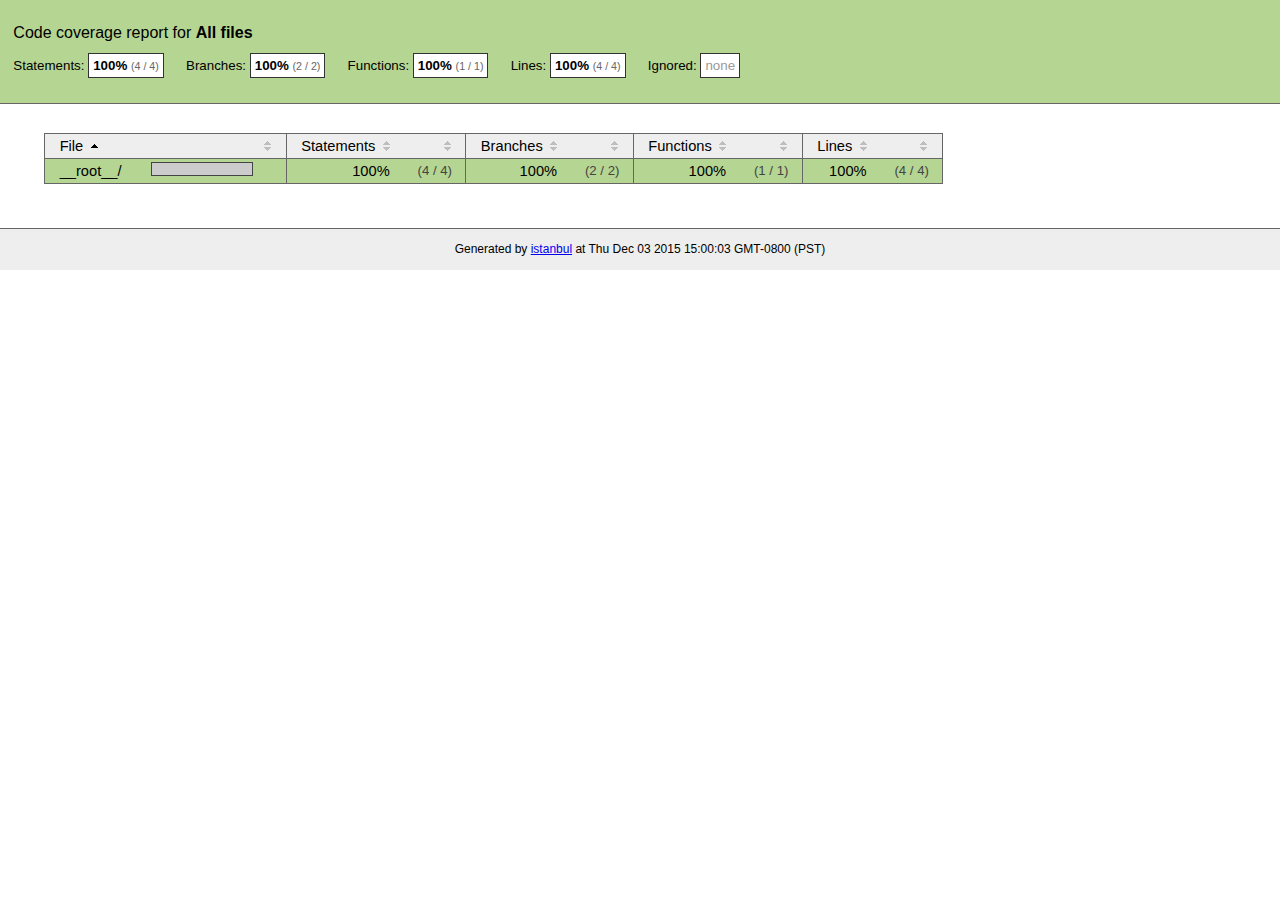
<file: .metadata/.plugins/org.eclipse.wildwebdeveloper.embedder.node/node-v16.13.0-win-x64/node_modules/npm/node_modules/unique-filename/coverage/index.html>
<!doctype html>
<html lang="en">
<head>
    <title>Code coverage report for All files</title>
    <meta charset="utf-8">
    <link rel="stylesheet" href="prettify.css">
    <link rel="stylesheet" href="base.css">
    <style type='text/css'>
        div.coverage-summary .sorter {
            background-image: url(sort-arrow-sprite.png);
        }
    </style>
</head>
<body>
<div class="header high">
    <h1>Code coverage report for <span class="entity">All files</span></h1>
    <h2>
        Statements: <span class="metric">100% <small>(4 / 4)</small></span> &nbsp;&nbsp;&nbsp;&nbsp;
        Branches: <span class="metric">100% <small>(2 / 2)</small></span> &nbsp;&nbsp;&nbsp;&nbsp;
        Functions: <span class="metric">100% <small>(1 / 1)</small></span> &nbsp;&nbsp;&nbsp;&nbsp;
        Lines: <span class="metric">100% <small>(4 / 4)</small></span> &nbsp;&nbsp;&nbsp;&nbsp;
        Ignored: <span class="metric"><span class="ignore-none">none</span></span> &nbsp;&nbsp;&nbsp;&nbsp;
    </h2>
    <div class="path"></div>
</div>
<div class="body">
<div class="coverage-summary">
<table>
<thead>
<tr>
   <th data-col="file" data-fmt="html" data-html="true" class="file">File</th>
   <th data-col="pic" data-type="number" data-fmt="html" data-html="true" class="pic"></th>
   <th data-col="statements" data-type="number" data-fmt="pct" class="pct">Statements</th>
   <th data-col="statements_raw" data-type="number" data-fmt="html" class="abs"></th>
   <th data-col="branches" data-type="number" data-fmt="pct" class="pct">Branches</th>
   <th data-col="branches_raw" data-type="number" data-fmt="html" class="abs"></th>
   <th data-col="functions" data-type="number" data-fmt="pct" class="pct">Functions</th>
   <th data-col="functions_raw" data-type="number" data-fmt="html" class="abs"></th>
   <th data-col="lines" data-type="number" data-fmt="pct" class="pct">Lines</th>
   <th data-col="lines_raw" data-type="number" data-fmt="html" class="abs"></th>
</tr>
</thead>
<tbody><tr>
	<td class="file high" data-value="__root__/"><a href="__root__/index.html">__root__/</a></td>
	<td data-value="100" class="pic high"><span class="cover-fill cover-full" style="width: 100px;"></span><span class="cover-empty" style="width:0px;"></span></td>
	<td data-value="100" class="pct high">100%</td>
	<td data-value="4" class="abs high">(4&nbsp;/&nbsp;4)</td>
	<td data-value="100" class="pct high">100%</td>
	<td data-value="2" class="abs high">(2&nbsp;/&nbsp;2)</td>
	<td data-value="100" class="pct high">100%</td>
	<td data-value="1" class="abs high">(1&nbsp;/&nbsp;1)</td>
	<td data-value="100" class="pct high">100%</td>
	<td data-value="4" class="abs high">(4&nbsp;/&nbsp;4)</td>
	</tr>

</tbody>
</table>
</div>
</div>
<div class="footer">
    <div class="meta">Generated by <a href="http://istanbul-js.org/" target="_blank">istanbul</a> at Thu Dec 03 2015 15:00:03 GMT-0800 (PST)</div>
</div>
<script src="prettify.js"></script>
<script>
window.onload = function () {
        if (typeof prettyPrint === 'function') {
            prettyPrint();
        }
};
</script>
<script src="sorter.js"></script>
</body>
</html>
</file>
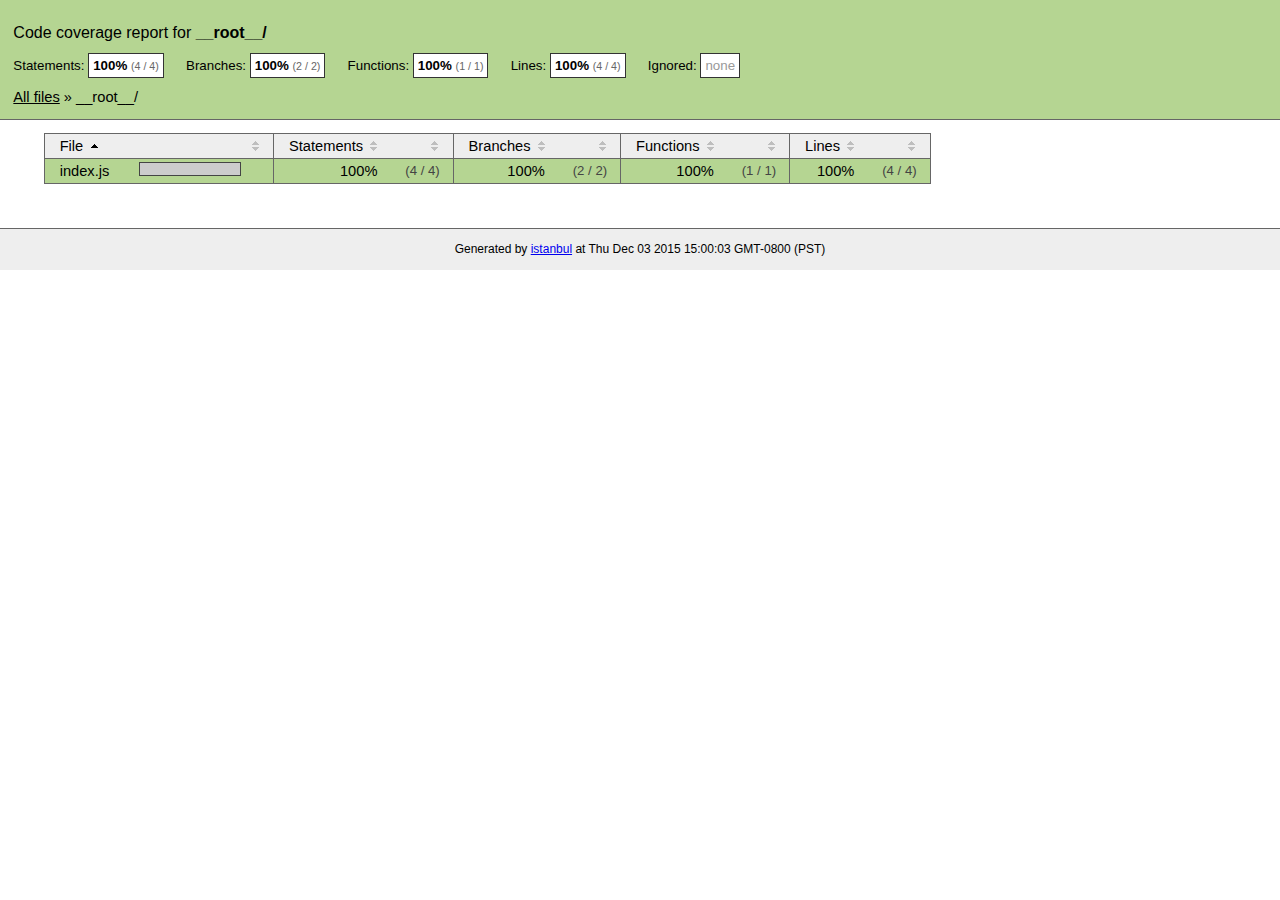
<file: .metadata/.plugins/org.eclipse.wildwebdeveloper.embedder.node/node-v16.13.0-win-x64/node_modules/npm/node_modules/unique-filename/coverage/__root__/index.html>
<!doctype html>
<html lang="en">
<head>
    <title>Code coverage report for __root__/</title>
    <meta charset="utf-8">
    <link rel="stylesheet" href="../prettify.css">
    <link rel="stylesheet" href="../base.css">
    <style type='text/css'>
        div.coverage-summary .sorter {
            background-image: url(../sort-arrow-sprite.png);
        }
    </style>
</head>
<body>
<div class="header high">
    <h1>Code coverage report for <span class="entity">__root__/</span></h1>
    <h2>
        Statements: <span class="metric">100% <small>(4 / 4)</small></span> &nbsp;&nbsp;&nbsp;&nbsp;
        Branches: <span class="metric">100% <small>(2 / 2)</small></span> &nbsp;&nbsp;&nbsp;&nbsp;
        Functions: <span class="metric">100% <small>(1 / 1)</small></span> &nbsp;&nbsp;&nbsp;&nbsp;
        Lines: <span class="metric">100% <small>(4 / 4)</small></span> &nbsp;&nbsp;&nbsp;&nbsp;
        Ignored: <span class="metric"><span class="ignore-none">none</span></span> &nbsp;&nbsp;&nbsp;&nbsp;
    </h2>
    <div class="path"><a href="../index.html">All files</a> &#187; __root__/</div>
</div>
<div class="body">
<div class="coverage-summary">
<table>
<thead>
<tr>
   <th data-col="file" data-fmt="html" data-html="true" class="file">File</th>
   <th data-col="pic" data-type="number" data-fmt="html" data-html="true" class="pic"></th>
   <th data-col="statements" data-type="number" data-fmt="pct" class="pct">Statements</th>
   <th data-col="statements_raw" data-type="number" data-fmt="html" class="abs"></th>
   <th data-col="branches" data-type="number" data-fmt="pct" class="pct">Branches</th>
   <th data-col="branches_raw" data-type="number" data-fmt="html" class="abs"></th>
   <th data-col="functions" data-type="number" data-fmt="pct" class="pct">Functions</th>
   <th data-col="functions_raw" data-type="number" data-fmt="html" class="abs"></th>
   <th data-col="lines" data-type="number" data-fmt="pct" class="pct">Lines</th>
   <th data-col="lines_raw" data-type="number" data-fmt="html" class="abs"></th>
</tr>
</thead>
<tbody><tr>
	<td class="file high" data-value="index.js"><a href="index.js.html">index.js</a></td>
	<td data-value="100" class="pic high"><span class="cover-fill cover-full" style="width: 100px;"></span><span class="cover-empty" style="width:0px;"></span></td>
	<td data-value="100" class="pct high">100%</td>
	<td data-value="4" class="abs high">(4&nbsp;/&nbsp;4)</td>
	<td data-value="100" class="pct high">100%</td>
	<td data-value="2" class="abs high">(2&nbsp;/&nbsp;2)</td>
	<td data-value="100" class="pct high">100%</td>
	<td data-value="1" class="abs high">(1&nbsp;/&nbsp;1)</td>
	<td data-value="100" class="pct high">100%</td>
	<td data-value="4" class="abs high">(4&nbsp;/&nbsp;4)</td>
	</tr>

</tbody>
</table>
</div>
</div>
<div class="footer">
    <div class="meta">Generated by <a href="http://istanbul-js.org/" target="_blank">istanbul</a> at Thu Dec 03 2015 15:00:03 GMT-0800 (PST)</div>
</div>
<script src="../prettify.js"></script>
<script>
window.onload = function () {
        if (typeof prettyPrint === 'function') {
            prettyPrint();
        }
};
</script>
<script src="../sorter.js"></script>
</body>
</html>
</file>
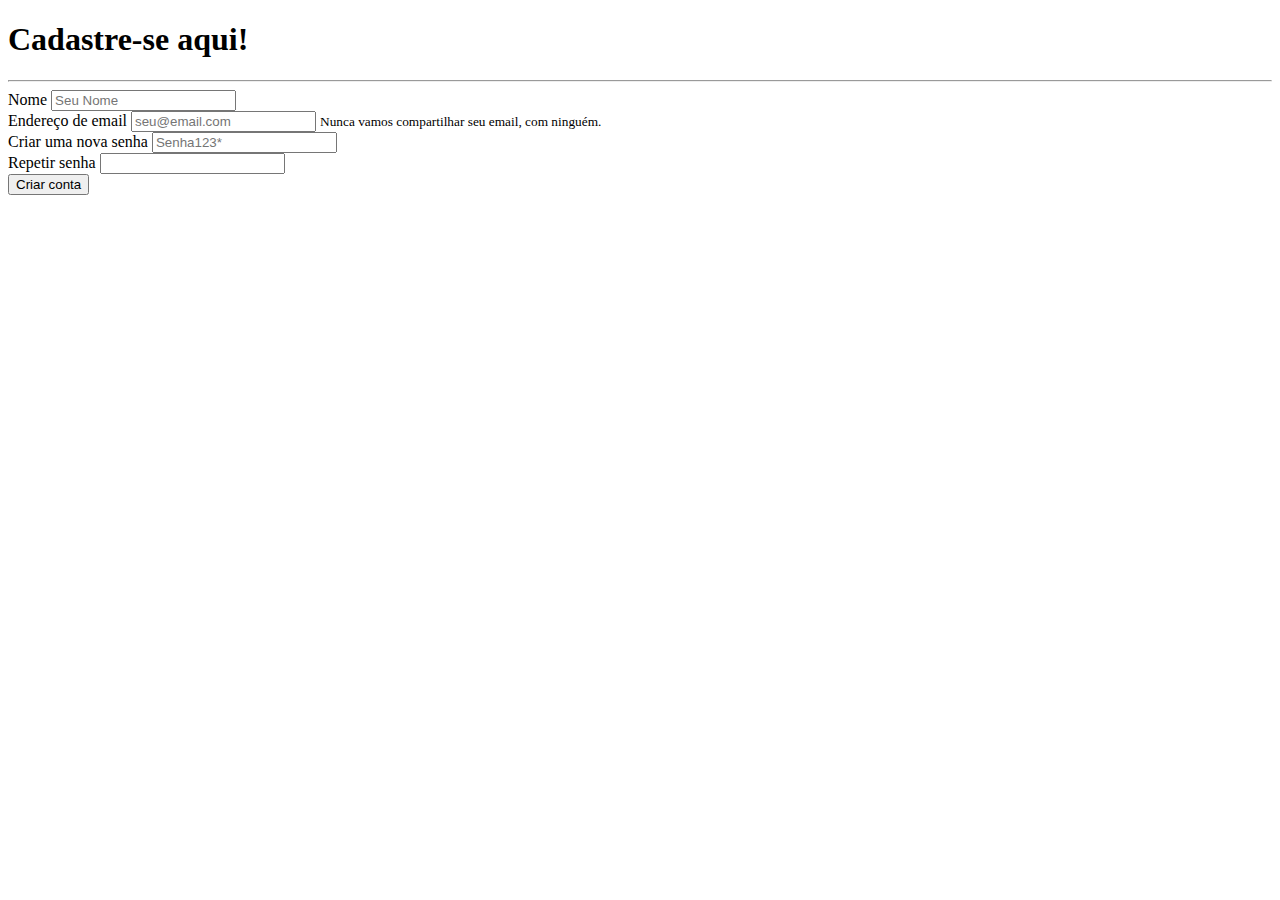
<file: src/main/resources/templates/cadastroUsuario.html>
<!DOCTYPE html>
<html>
<head>
<meta charset="UTF-8">
<title>Cadastro de Usuários</title>
<link rel="stylesheet" href="https://stackpath.bootstrapcdn.com/bootstrap/4.1.3/css/bootstrap.min.css" integrity="sha384-MCw98/SFnGE8fJT3GXwEOngsV7Zt27NXFoaoApmYm81iuXoPkFOJwJ8ERdknLPMO" crossorigin="anonymous">
</head>
<body>
	
	<div class="container">
	<h1>Cadastre-se aqui!</h1>
	<hr>
	
	<form method="POST" action="usuarioNovo">
	
	<div class="form-group">
	    <label for="exampleInputEmail1">Nome</label>
	    <input type="text" class="form-control" id="exampleInputEmail1" aria-describedby="emailHelp" placeholder="Seu Nome" name="nome">
	  </div>
	  
	  <div class="form-group">
	    <label for="exampleInputEmail1">Endereço de email</label>
	    <input type="email" class="form-control" id="exampleInputEmail1" aria-describedby="emailHelp" placeholder="seu@email.com" name="email">
	    <small id="emailHelp" class="form-text text-muted">Nunca vamos compartilhar seu email, com ninguém.</small>
	  </div>
	  
	  <div class="form-group">
	    <label for="exampleInputPassword1">Criar uma nova senha</label>
	    <input type="password" class="form-control" id="exampleInputPassword1" placeholder="Senha123*" name="senha">
	  </div>
	  
	  <div class="form-group">
	    <label for="exampleInputPassword1">Repetir senha</label>
	    <input type="password" class="form-control" id="exampleInputPassword1">
	  </div>
	  
	  <button type="submit" class="btn btn-primary">Criar conta</button>
	</form>
	</div>
</body>
</html>
</file>
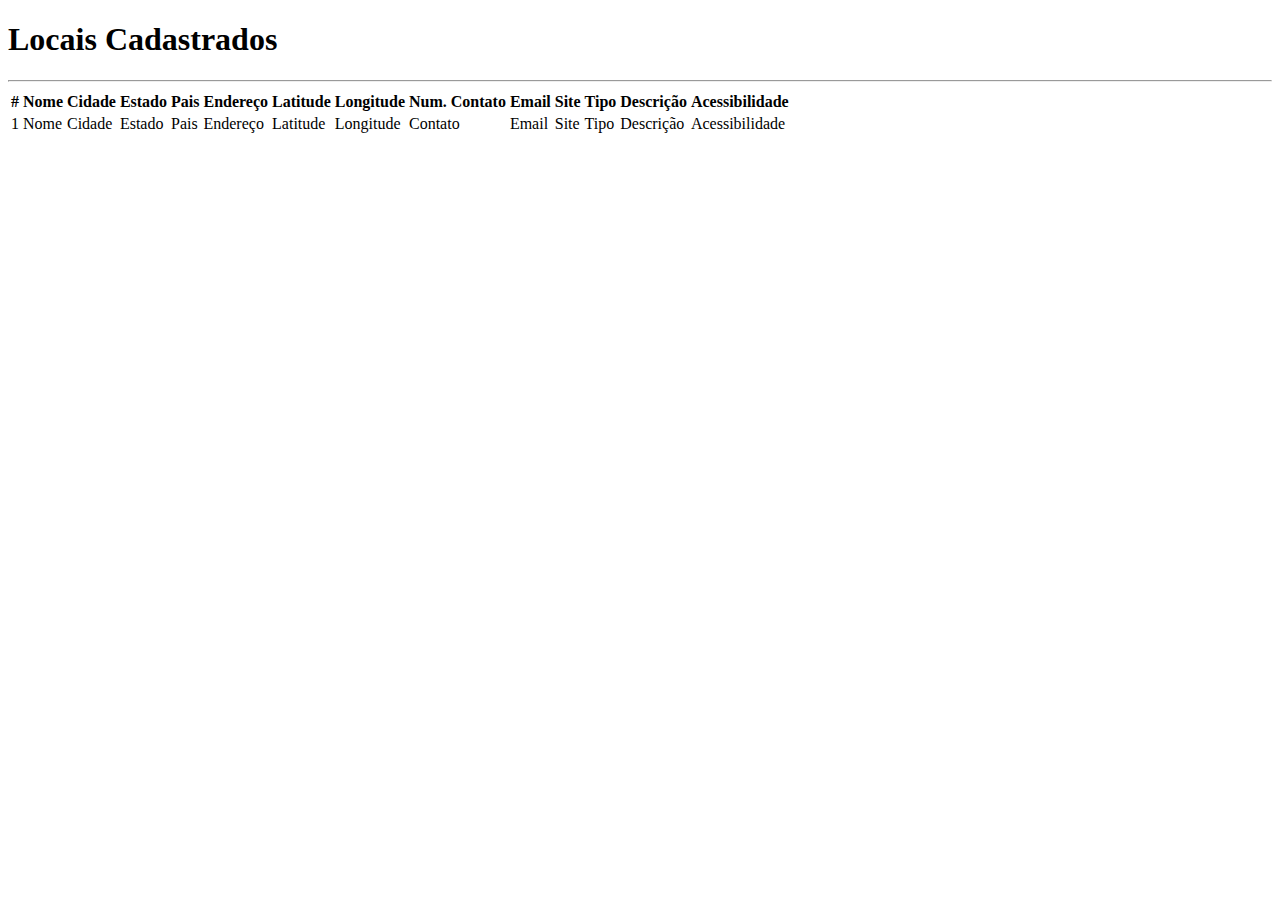
<file: src/main/resources/templates/listaDados.html>
<!DOCTYPE html>
<html>
<head>
<meta charset="UTF-8">
<title>Lista de Dados</title>
<link rel="stylesheet" href="https://stackpath.bootstrapcdn.com/bootstrap/4.1.3/css/bootstrap.min.css" integrity="sha384-MCw98/SFnGE8fJT3GXwEOngsV7Zt27NXFoaoApmYm81iuXoPkFOJwJ8ERdknLPMO" crossorigin="anonymous">
</head>
<body>
	
	<div class="container">
		<h1>Locais Cadastrados</h1>
		<hr>
	
		<table class="table table-striped">
			<thead class="thead-dark"> 
				<tr>
					<th scope="col"> # </th>
					<th scope="col"> Nome </th>
					<th scope="col"> Cidade </th>
					<th scope="col"> Estado </th>
					<th scope="col"> Pais </th>
					<th scope="col"> Endereço </th>
					<th scope="col"> Latitude </th>
					<th scope="col"> Longitude </th>
					<th scope="col"> Num. Contato </th>
					<th scope="col"> Email </th>
					<th scope="col"> Site </th>
					<th scope="col"> Tipo </th>
					<th scope="col"> Descrição </th>
					<th scope="col"> Acessibilidade </th>
				</tr>
			</thead>
			
			<tbody>
				<tr th:each = "local : ${listaDados}">
					<td th:text = "${local.id}"> 1 </td>
					<td th:text = "${local.nome}"> Nome </td>
					<td th:text = "${local.cidade}"> Cidade </td>
					<td th:text = "${local.estado}"> Estado </td>
					<td th:text = "${local.pais}"> Pais </td>
					<td th:text = "${local.endereco}"> Endereço </td>
					<td th:text = "${local.latitude}"> Latitude </td>
					<td th:text = "${local.longitude}"> Longitude </td>
					<td th:text = "${local.numContato}"> Contato </td>
					<td th:text = "${local.email}"> Email </td>
					<td th:text = "${local.site}"> Site </td>
					<td th:text = "${local.tipo}"> Tipo </td>
					<td th:text = "${local.descricao}"> Descrição </td>
					<td th:text = "${local.acessibilidade}"> Acessibilidade </td>
				</tr>
			</tbody>
		</table>
	</div>
	
</body>
</html>
</file>
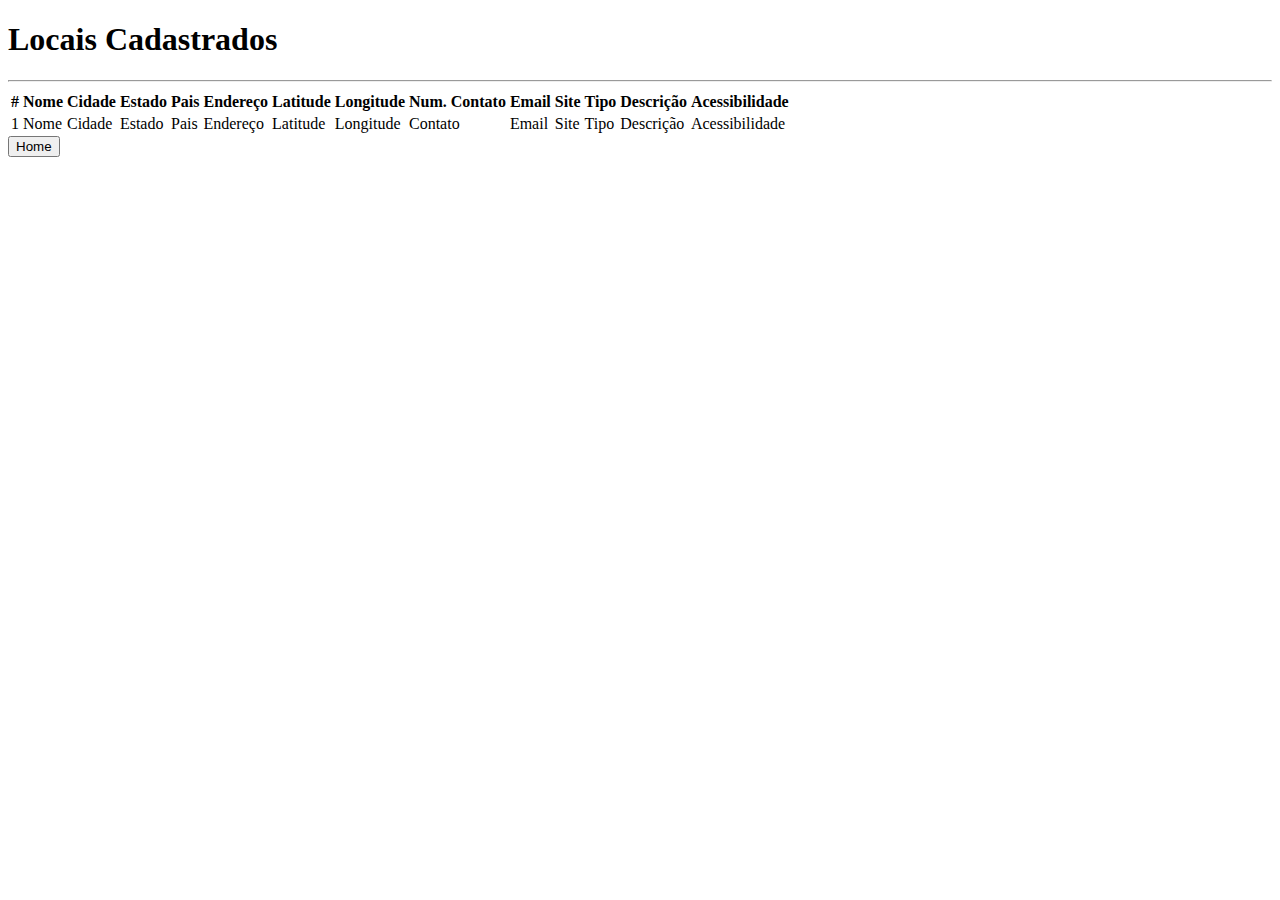
<file: src/main/resources/templates/listaLocais.html>
<!DOCTYPE html>
<html>
<head>
<meta charset="UTF-8">
<title>Lista de Dados</title>
<link rel="stylesheet" href="https://stackpath.bootstrapcdn.com/bootstrap/4.1.3/css/bootstrap.min.css" integrity="sha384-MCw98/SFnGE8fJT3GXwEOngsV7Zt27NXFoaoApmYm81iuXoPkFOJwJ8ERdknLPMO" crossorigin="anonymous">
</head>
<body>
	
	<div class="container">
		<h1>Locais Cadastrados</h1>
		<hr>
	
		<table class="table table-striped">
			<thead class="thead-dark"> 
				<tr>
					<th scope="col"> # </th>
					<th scope="col"> Nome </th>
					<th scope="col"> Cidade </th>
					<th scope="col"> Estado </th>
					<th scope="col"> Pais </th>
					<th scope="col"> Endereço </th>
					<th scope="col"> Latitude </th>
					<th scope="col"> Longitude </th>
					<th scope="col"> Num. Contato </th>
					<th scope="col"> Email </th>
					<th scope="col"> Site </th>
					<th scope="col"> Tipo </th>
					<th scope="col"> Descrição </th>
					<th scope="col"> Acessibilidade </th>
				</tr>
			</thead>
			
			<tbody>
				<tr th:each = "local : ${listaLocais}">
					<td th:text = "${local.id}"> 1 </td>
					<td th:text = "${local.nome}"> Nome </td>
					<td th:text = "${local.cidade}"> Cidade </td>
					<td th:text = "${local.estado}"> Estado </td>
					<td th:text = "${local.pais}"> Pais </td>
					<td th:text = "${local.endereco}"> Endereço </td>
					<td th:text = "${local.latitude}"> Latitude </td>
					<td th:text = "${local.longitude}"> Longitude </td>
					<td th:text = "${local.numContato}"> Contato </td>
					<td th:text = "${local.email}"> Email </td>
					<td th:text = "${local.site}"> Site </td>
					<td th:text = "${local.tipo}"> Tipo </td>
					<td th:text = "${local.descricao}"> Descrição </td>
					<td th:text = "${local.acessibilidade}"> Acessibilidade </td>
				</tr>
			</tbody>
		</table>
		
		<a href="home">
			<input type="button" value="Home" class="btn btn-primary btn-lg">
		</a>
	</div>
	
</body>
</html>
</file>
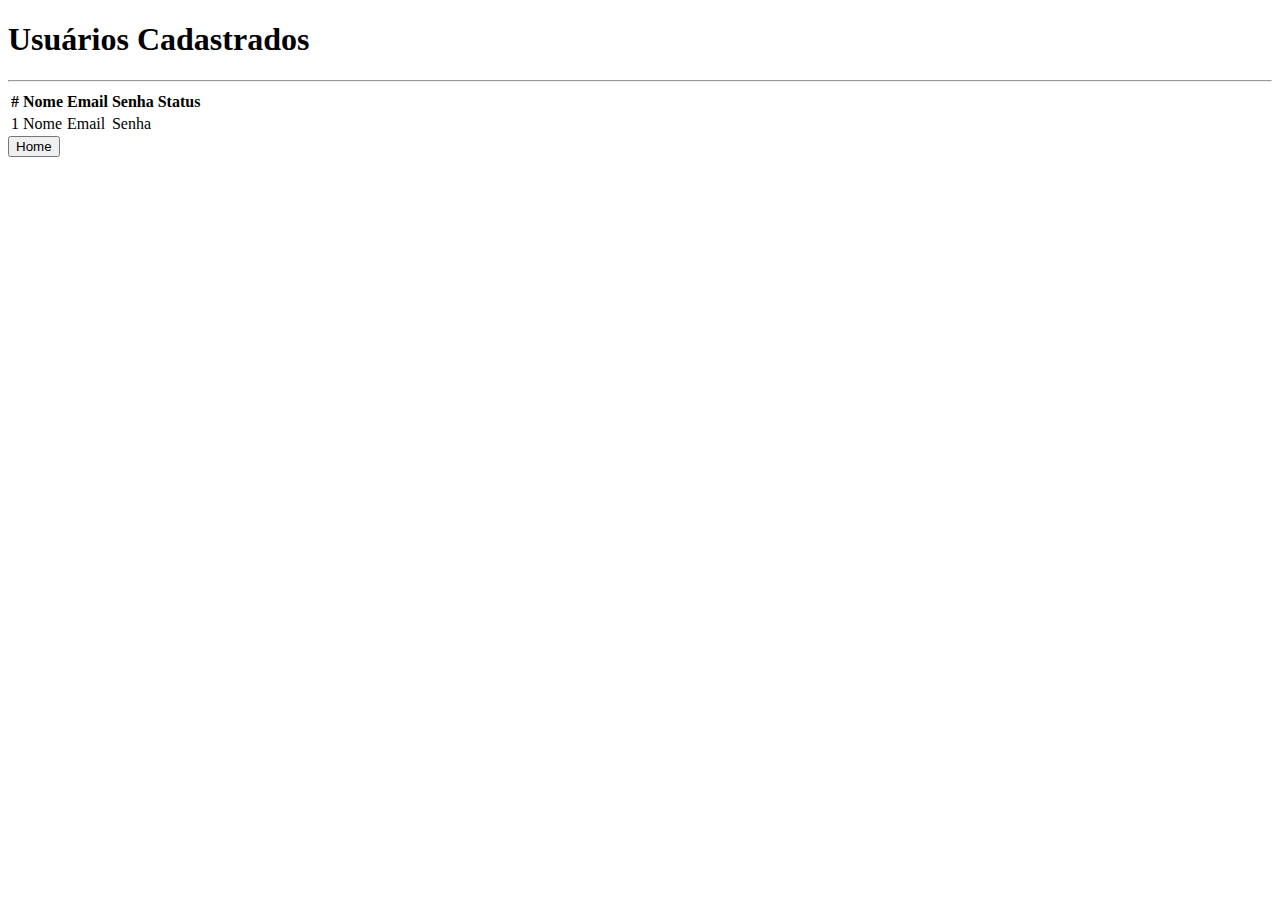
<file: src/main/resources/templates/listaUsuarios.html>
<!DOCTYPE html>
<html>
<head>
<meta charset="UTF-8">
<title>Lista de Cadastros</title>
<link rel="stylesheet" href="https://stackpath.bootstrapcdn.com/bootstrap/4.1.3/css/bootstrap.min.css" integrity="sha384-MCw98/SFnGE8fJT3GXwEOngsV7Zt27NXFoaoApmYm81iuXoPkFOJwJ8ERdknLPMO" crossorigin="anonymous">
</head>
<body>
	<div class="container">
		<h1>Usuários Cadastrados</h1>
		<hr>
		
		<table class="table table-striped">
			<thead class="thead-dark"> 
				<tr>
					<th scope="col"> # </th>
					<th scope="col"> Nome </th>
					<th scope="col"> Email </th>
					<th scope="col"> Senha </th>
					<th scope="col"> Status </th>
				</tr>
			</thead>
			
			<tbody>
				<tr th:each = "usuario : ${listaUsuarios}">
					<td th:text = "${usuario.id}"> 1 </td>
					<td th:text = "${usuario.nome}"> Nome </td>
					<td th:text = "${usuario.email}"> Email </td>
					<td th:text = "${usuario.senha}"> Senha </td>
				</tr>
			</tbody>
		</table>
		
		<a href="home">
			<input type="button" value="Home" class="btn btn-primary btn-lg">
		</a>
	</div>
</body>
</html>
</file>
<file: .metadata/.plugins/org.eclipse.wildwebdeveloper.embedder.node/node-v16.13.0-win-x64/node_modules/npm/node_modules/unique-filename/coverage/prettify.css>
.pln{color:#000}@media screen{.str{color:#080}.kwd{color:#008}.com{color:#800}.typ{color:#606}.lit{color:#066}.pun,.opn,.clo{color:#660}.tag{color:#008}.atn{color:#606}.atv{color:#080}.dec,.var{color:#606}.fun{color:red}}@media print,projection{.str{color:#060}.kwd{color:#006;font-weight:bold}.com{color:#600;font-style:italic}.typ{color:#404;font-weight:bold}.lit{color:#044}.pun,.opn,.clo{color:#440}.tag{color:#006;font-weight:bold}.atn{color:#404}.atv{color:#060}}pre.prettyprint{padding:2px;border:1px solid #888}ol.linenums{margin-top:0;margin-bottom:0}li.L0,li.L1,li.L2,li.L3,li.L5,li.L6,li.L7,li.L8{list-style-type:none}li.L1,li.L3,li.L5,li.L7,li.L9{background:#eee}
</file>
<file: .metadata/.plugins/org.eclipse.wildwebdeveloper.embedder.node/node-v16.13.0-win-x64/node_modules/npm/node_modules/unique-filename/coverage/base.css>
body, html {
    margin:0; padding: 0;
}
body {
    font-family: Helvetica Neue, Helvetica,Arial;
    font-size: 10pt;
}
div.header, div.footer {
    background: #eee;
    padding: 1em;
}
div.header {
    z-index: 100;
    position: fixed;
    top: 0;
    border-bottom: 1px solid #666;
    width: 100%;
}
div.footer {
    border-top: 1px solid #666;
}
div.body {
    margin-top: 10em;
}
div.meta {
    font-size: 90%;
    text-align: center;
}
h1, h2, h3 {
    font-weight: normal;
}
h1 {
    font-size: 12pt;
}
h2 {
    font-size: 10pt;
}
pre {
    font-family: Consolas, Menlo, Monaco, monospace;
    margin: 0;
    padding: 0;
    line-height: 1.3;
    font-size: 14px;
    -moz-tab-size: 2;
    -o-tab-size:  2;
    tab-size: 2;
}

div.path { font-size: 110%; }
div.path a:link, div.path a:visited { color: #000; }
table.coverage { border-collapse: collapse; margin:0; padding: 0 }

table.coverage td {
    margin: 0;
    padding: 0;
    color: #111;
    vertical-align: top;
}
table.coverage td.line-count {
    width: 50px;
    text-align: right;
    padding-right: 5px;
}
table.coverage td.line-coverage {
    color: #777 !important;
    text-align: right;
    border-left: 1px solid #666;
    border-right: 1px solid #666;
}

table.coverage td.text {
}

table.coverage td span.cline-any {
    display: inline-block;
    padding: 0 5px;
    width: 40px;
}
table.coverage td span.cline-neutral {
    background: #eee;
}
table.coverage td span.cline-yes {
    background: #b5d592;
    color: #999;
}
table.coverage td span.cline-no {
    background: #fc8c84;
}

.cstat-yes { color: #111; }
.cstat-no { background: #fc8c84; color: #111; }
.fstat-no { background: #ffc520; color: #111 !important; }
.cbranch-no { background:  yellow !important; color: #111; }

.cstat-skip { background: #ddd; color: #111; }
.fstat-skip { background: #ddd; color: #111 !important; }
.cbranch-skip { background: #ddd !important; color: #111; }

.missing-if-branch {
    display: inline-block;
    margin-right: 10px;
    position: relative;
    padding: 0 4px;
    background: black;
    color: yellow;
}

.skip-if-branch {
    display: none;
    margin-right: 10px;
    position: relative;
    padding: 0 4px;
    background: #ccc;
    color: white;
}

.missing-if-branch .typ, .skip-if-branch .typ {
    color: inherit !important;
}

.entity, .metric { font-weight: bold; }
.metric { display: inline-block; border: 1px solid #333; padding: 0.3em; background: white; }
.metric small { font-size: 80%; font-weight: normal; color: #666; }

div.coverage-summary table { border-collapse: collapse; margin: 3em; font-size: 110%; }
div.coverage-summary td, div.coverage-summary table  th { margin: 0; padding: 0.25em 1em; border-top: 1px solid #666; border-bottom: 1px solid #666; }
div.coverage-summary th { text-align: left; border: 1px solid #666; background: #eee; font-weight: normal; }
div.coverage-summary th.file { border-right: none !important; }
div.coverage-summary th.pic { border-left: none !important; text-align: right; }
div.coverage-summary th.pct { border-right: none !important; }
div.coverage-summary th.abs { border-left: none !important; text-align: right; }
div.coverage-summary td.pct { text-align: right; border-left: 1px solid #666; }
div.coverage-summary td.abs { text-align: right; font-size: 90%; color: #444; border-right: 1px solid #666; }
div.coverage-summary td.file { border-left: 1px solid #666; white-space: nowrap;  }
div.coverage-summary td.pic { min-width: 120px !important;  }
div.coverage-summary a:link { text-decoration: none; color: #000; }
div.coverage-summary a:visited { text-decoration: none; color: #777; }
div.coverage-summary a:hover { text-decoration: underline; }
div.coverage-summary tfoot td { border-top: 1px solid #666; }

div.coverage-summary .sorter {
    height: 10px;
    width: 7px;
    display: inline-block;
    margin-left: 0.5em;
    background: url(sort-arrow-sprite.png) no-repeat scroll 0 0 transparent;
}
div.coverage-summary .sorted .sorter {
    background-position: 0 -20px;
}
div.coverage-summary .sorted-desc .sorter {
    background-position: 0 -10px;
}

.high { background: #b5d592 !important; }
.medium { background: #ffe87c !important; }
.low { background: #fc8c84 !important; }

span.cover-fill, span.cover-empty {
    display:inline-block;
    border:1px solid #444;
    background: white;
    height: 12px;
}
span.cover-fill {
    background: #ccc;
    border-right: 1px solid #444;
}
span.cover-empty {
    background: white;
    border-left: none;
}
span.cover-full {
    border-right: none !important;
}
pre.prettyprint {
    border: none !important;
    padding: 0 !important;
    margin: 0 !important;
}
.com { color: #999 !important; }
.ignore-none { color: #999; font-weight: normal; }
</file>
